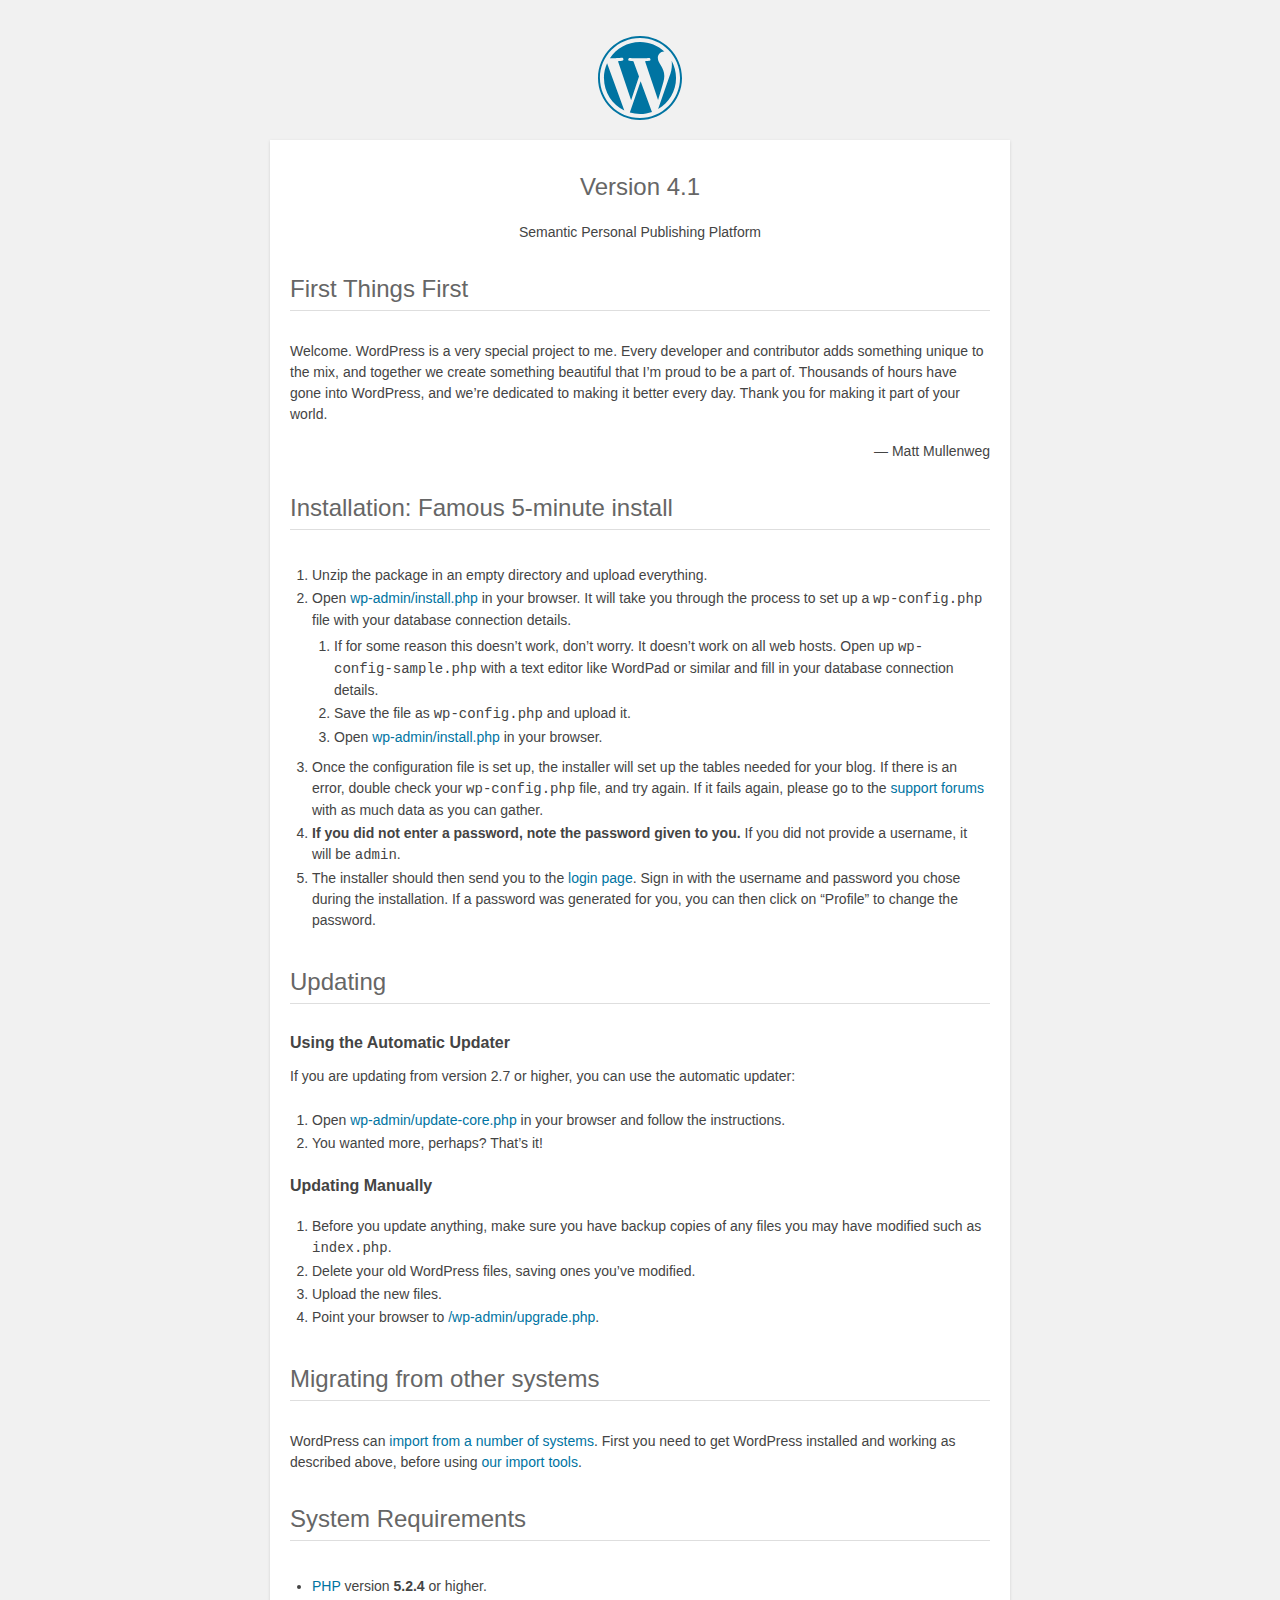
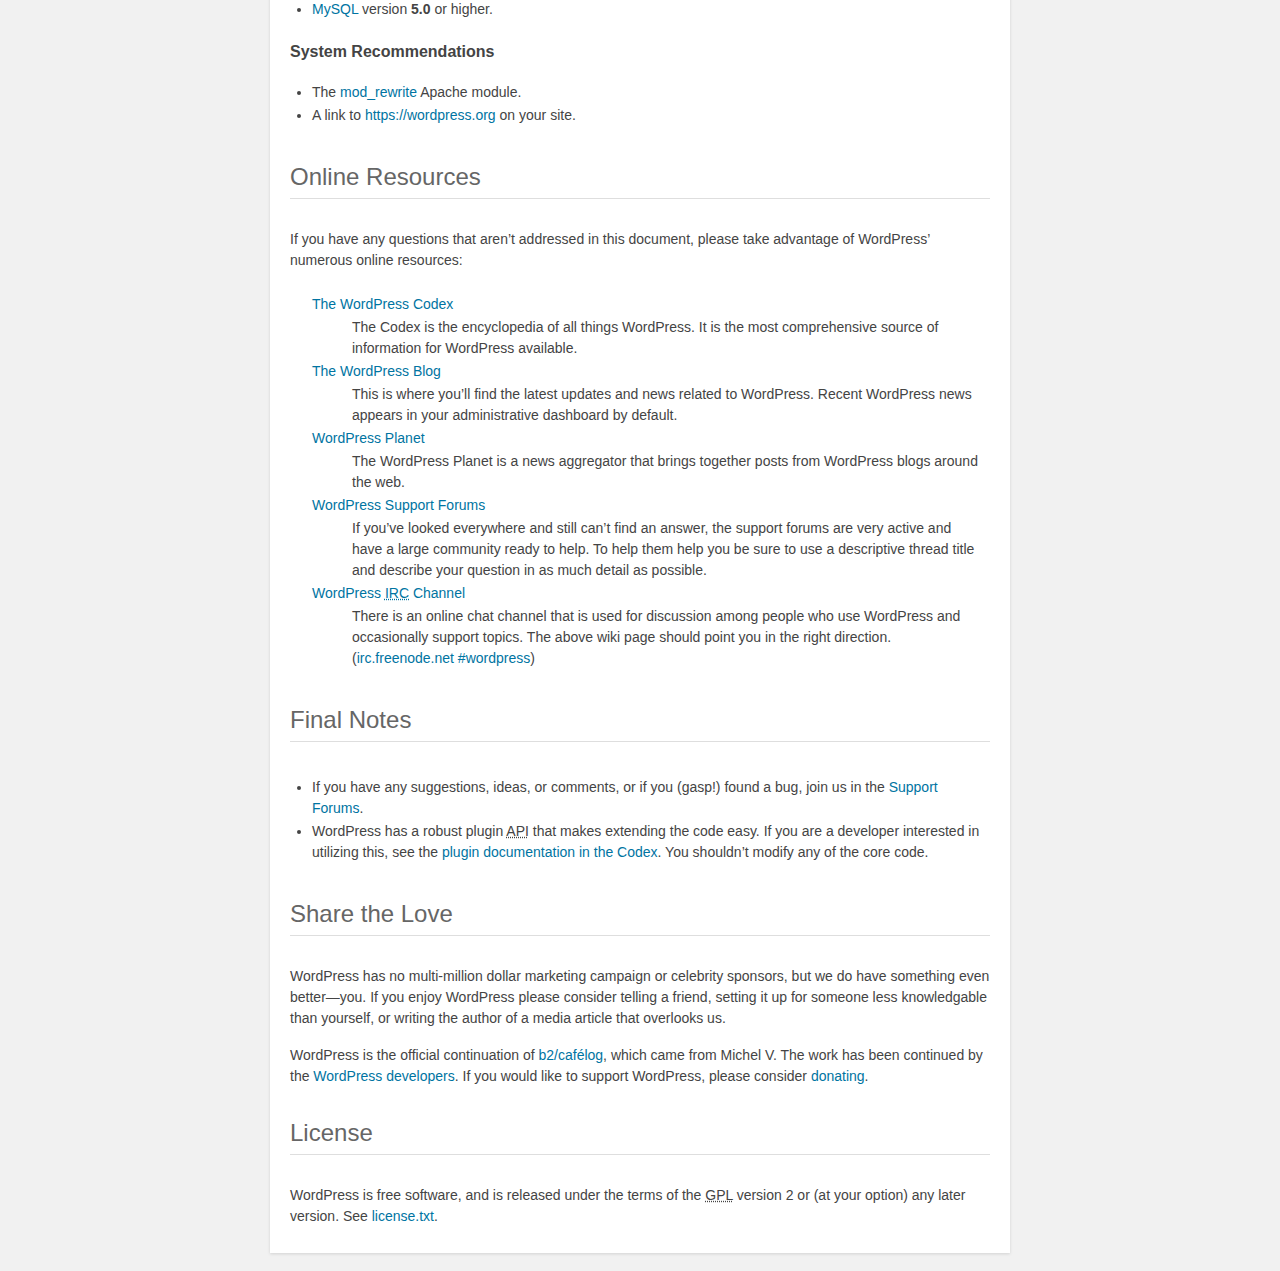
<file: readme.html>
<!DOCTYPE html>
<html>
<head>
	<meta name="viewport" content="width=device-width" />
	<meta http-equiv="Content-Type" content="text/html; charset=utf-8" />
	<title>WordPress &#8250; ReadMe</title>
	<link rel="stylesheet" href="wp-admin/css/install.css?ver=20100228" type="text/css" />
</head>
<body>
<h1 id="logo">
	<a href="https://wordpress.org/"><img alt="WordPress" src="wp-admin/images/wordpress-logo.png" /></a>
	<br /> Version 4.1
</h1>
<p style="text-align: center">Semantic Personal Publishing Platform</p>

<h1>First Things First</h1>
<p>Welcome. WordPress is a very special project to me. Every developer and contributor adds something unique to the mix, and together we create something beautiful that I&#8217;m proud to be a part of. Thousands of hours have gone into WordPress, and we&#8217;re dedicated to making it better every day. Thank you for making it part of your world.</p>
<p style="text-align: right">&#8212; Matt Mullenweg</p>

<h1>Installation: Famous 5-minute install</h1>
<ol>
	<li>Unzip the package in an empty directory and upload everything.</li>
	<li>Open <span class="file"><a href="wp-admin/install.php">wp-admin/install.php</a></span> in your browser. It will take you through the process to set up a <code>wp-config.php</code> file with your database connection details.
		<ol>
			<li>If for some reason this doesn&#8217;t work, don&#8217;t worry. It doesn&#8217;t work on all web hosts. Open up <code>wp-config-sample.php</code> with a text editor like WordPad or similar and fill in your database connection details.</li>
			<li>Save the file as <code>wp-config.php</code> and upload it.</li>
			<li>Open <span class="file"><a href="wp-admin/install.php">wp-admin/install.php</a></span> in your browser.</li>
		</ol>
	</li>
	<li>Once the configuration file is set up, the installer will set up the tables needed for your blog. If there is an error, double check your <code>wp-config.php</code> file, and try again. If it fails again, please go to the <a href="https://wordpress.org/support/" title="WordPress support">support forums</a> with as much data as you can gather.</li>
	<li><strong>If you did not enter a password, note the password given to you.</strong> If you did not provide a username, it will be <code>admin</code>.</li>
	<li>The installer should then send you to the <a href="wp-login.php">login page</a>. Sign in with the username and password you chose during the installation. If a password was generated for you, you can then click on &#8220;Profile&#8221; to change the password.</li>
</ol>

<h1>Updating</h1>
<h2>Using the Automatic Updater</h2>
<p>If you are updating from version 2.7 or higher, you can use the automatic updater:</p>
<ol>
	<li>Open <span class="file"><a href="wp-admin/update-core.php">wp-admin/update-core.php</a></span> in your browser and follow the instructions.</li>
	<li>You wanted more, perhaps? That&#8217;s it!</li>
</ol>

<h2>Updating Manually</h2>
<ol>
	<li>Before you update anything, make sure you have backup copies of any files you may have modified such as <code>index.php</code>.</li>
	<li>Delete your old WordPress files, saving ones you&#8217;ve modified.</li>
	<li>Upload the new files.</li>
	<li>Point your browser to <span class="file"><a href="wp-admin/upgrade.php">/wp-admin/upgrade.php</a>.</span></li>
</ol>

<h1>Migrating from other systems</h1>
<p>WordPress can <a href="http://codex.wordpress.org/Importing_Content">import from a number of systems</a>. First you need to get WordPress installed and working as described above, before using <a href="wp-admin/import.php" title="Import to WordPress">our import tools</a>.</p>

<h1>System Requirements</h1>
<ul>
	<li><a href="http://php.net/">PHP</a> version <strong>5.2.4</strong> or higher.</li>
	<li><a href="http://www.mysql.com/">MySQL</a> version <strong>5.0</strong> or higher.</li>
</ul>

<h2>System Recommendations</h2>
<ul>
	<li>The <a href="http://httpd.apache.org/docs/2.2/mod/mod_rewrite.html">mod_rewrite</a> Apache module.</li>
	<li>A link to <a href="https://wordpress.org/">https://wordpress.org</a> on your site.</li>
</ul>

<h1>Online Resources</h1>
<p>If you have any questions that aren&#8217;t addressed in this document, please take advantage of WordPress&#8217; numerous online resources:</p>
<dl>
	<dt><a href="http://codex.wordpress.org/">The WordPress Codex</a></dt>
		<dd>The Codex is the encyclopedia of all things WordPress. It is the most comprehensive source of information for WordPress available.</dd>
	<dt><a href="https://wordpress.org/news/">The WordPress Blog</a></dt>
		<dd>This is where you&#8217;ll find the latest updates and news related to WordPress. Recent WordPress news appears in your administrative dashboard by default.</dd>
	<dt><a href="https://planet.wordpress.org/">WordPress Planet</a></dt>
		<dd>The WordPress Planet is a news aggregator that brings together posts from WordPress blogs around the web.</dd>
	<dt><a href="https://wordpress.org/support/">WordPress Support Forums</a></dt>
		<dd>If you&#8217;ve looked everywhere and still can&#8217;t find an answer, the support forums are very active and have a large community ready to help. To help them help you be sure to use a descriptive thread title and describe your question in as much detail as possible.</dd>
	<dt><a href="http://codex.wordpress.org/IRC">WordPress <abbr title="Internet Relay Chat">IRC</abbr> Channel</a></dt>
		<dd>There is an online chat channel that is used for discussion among people who use WordPress and occasionally support topics. The above wiki page should point you in the right direction. (<a href="irc://irc.freenode.net/wordpress">irc.freenode.net #wordpress</a>)</dd>
</dl>

<h1>Final Notes</h1>
<ul>
	<li>If you have any suggestions, ideas, or comments, or if you (gasp!) found a bug, join us in the <a href="https://wordpress.org/support/">Support Forums</a>.</li>
	<li>WordPress has a robust plugin <abbr title="application programming interface">API</abbr> that makes extending the code easy. If you are a developer interested in utilizing this, see the <a href="http://codex.wordpress.org/Plugin_API" title="WordPress plugin API">plugin documentation in the Codex</a>. You shouldn&#8217;t modify any of the core code.</li>
</ul>

<h1>Share the Love</h1>
<p>WordPress has no multi-million dollar marketing campaign or celebrity sponsors, but we do have something even better&#8212;you. If you enjoy WordPress please consider telling a friend, setting it up for someone less knowledgable than yourself, or writing the author of a media article that overlooks us.</p>

<p>WordPress is the official continuation of <a href="http://cafelog.com/">b2/caf&#233;log</a>, which came from Michel V. The work has been continued by the <a href="https://wordpress.org/about/">WordPress developers</a>. If you would like to support WordPress, please consider <a href="https://wordpress.org/donate/" title="Donate to WordPress">donating</a>.</p>

<h1>License</h1>
<p>WordPress is free software, and is released under the terms of the <abbr title="GNU General Public License">GPL</abbr> version 2 or (at your option) any later version. See <a href="license.txt">license.txt</a>.</p>

</body>
</html>
</file>
<file: wp-admin/css/install.css>
html {
	background: #f1f1f1;
	margin: 0 20px;
}

body {
	background: #fff;
	color: #444;
	font-family: "Open Sans", sans-serif;
	margin: 140px auto 25px;
	padding: 20px 20px 10px 20px;
	max-width: 700px;
	-webkit-font-smoothing: subpixel-antialiased;
	-webkit-box-shadow: 0 1px 3px rgba(0,0,0,0.13);
	box-shadow: 0 1px 3px rgba(0,0,0,0.13);
}

a {
	color: #0074a2;
	text-decoration: none;
}

a:hover {
	color: #2ea2cc;
}

h1 {
	border-bottom: 1px solid #dedede;
	clear: both;
	color: #666;
	font-size: 24px;
	margin: 30px 0;
	padding: 0;
	padding-bottom: 7px;
	font-weight: normal;
}

h2 {
	font-size: 16px;
}

p, li, dd, dt {
	padding-bottom: 2px;
	font-size: 14px;
	line-height: 1.5;
}

code, .code {
	font-family: Consolas, Monaco, monospace;
}

ul, ol, dl {
	padding: 5px 5px 5px 22px;
}

a img {
	border:0
}
abbr {
	border: 0;
	font-variant: normal;
}

label {
	cursor: pointer;
}

#logo {
	margin: 6px 0 14px 0;
	border-bottom: none;
	text-align:center
}
#logo a {
	background-image: url(../images/w-logo-blue.png?ver=20131202);
	background-image: none, url(../images/wordpress-logo.svg?ver=20131107);
	-webkit-background-size: 84px;
	background-size: 84px;
	background-position: center top;
	background-repeat: no-repeat;
	color: #999;
	height: 84px;
	font-size: 20px;
	font-weight: normal;
	line-height: 1.3em;
	margin: -130px auto 25px;
	padding: 0;
	text-decoration: none;
	width: 84px;
	text-indent: -9999px;
	outline: none;
	overflow: hidden;
	display: block;
}
.step {
	margin: 20px 0 15px;
}
.step, th {
	text-align: left;
	padding: 0;
}
.language-chooser.wp-core-ui .step .button.button-large {
	height: 36px;
	vertical-align: middle;
	font-size: 14px;
}
textarea {
	border: 1px solid #dfdfdf;
	font-family: "Open Sans", sans-serif;
	width: 100%;
	-webkit-box-sizing: border-box;
	-moz-box-sizing: border-box;
	box-sizing: border-box;
}

.form-table {
	border-collapse: collapse;
	margin-top: 1em;
	width: 100%;
}

.form-table td {
	margin-bottom: 9px;
	padding: 10px 20px 10px 0;
	border-bottom: 8px solid #fff;
	font-size: 14px;
	vertical-align: top
}

.form-table th {
	font-size: 14px;
	text-align: left;
	padding: 16px 20px 10px 0;
	width: 140px;
	vertical-align: top;
}

.form-table code {
	line-height: 18px;
	font-size: 14px;
}

.form-table p {
	margin: 4px 0 0 0;
	font-size: 11px;
}

.form-table input {
	line-height: 20px;
	font-size: 15px;
	padding: 3px 5px;
	border: 1px solid #ddd;
	-webkit-box-shadow: inset 0 1px 2px rgba(0,0,0,0.07);
	box-shadow: inset 0 1px 2px rgba(0,0,0,0.07);
}

input,
submit {
	font-family: "Open Sans", sans-serif;
}

.form-table input[type=text],
.form-table input[type=email],
.form-table input[type=url],
.form-table input[type=password] {
	width: 206px;
}

.form-table th p {
	font-weight: normal;
}

.form-table.install-success td {
	vertical-align: middle;
	padding: 16px 20px 10px 0;
}

.form-table.install-success td p {
	margin: 0;
	font-size: 14px;
}

.form-table.install-success td code {
	margin: 0;
	font-size: 18px;
}

#error-page {
	margin-top: 50px;
}

#error-page p {
	font-size: 14px;
	line-height: 18px;
	margin: 25px 0 20px;
}

#error-page code, .code {
	font-family: Consolas, Monaco, monospace;
}

#pass-strength-result {
	background-color: #eee;
	border-color: #ddd !important;
	border-style: solid;
	border-width: 1px;
	margin: 5px 5px 5px 0;
	padding: 5px;
	text-align: center;
	width: 200px;
	display: none;
}

#pass-strength-result.bad {
	background-color: #ffb78c;
	border-color: #ff853c !important;
}

#pass-strength-result.good {
	background-color: #ffec8b;
	border-color: #ffcc00 !important;
}

#pass-strength-result.short {
	background-color: #ffa0a0;
	border-color: #f04040 !important;
}

#pass-strength-result.strong {
	background-color: #c3ff88;
	border-color: #8dff1c !important;
}

.message {
	border: 1px solid #c00;
	padding: 0.5em 0.7em;
	margin: 5px 0 15px;
	background-color: #ffebe8;
}

/* @noflip */
#dbname,
#uname,
#pwd,
#dbhost,
#prefix,
#user_login,
#admin_email,
#pass1,
#pass2 {
	direction: ltr;
}


/* localization */
body.rtl,
.rtl textarea,
.rtl input,
.rtl submit {
	font-family: Tahoma, sans-serif;
}

:lang(he-il) body.rtl,
:lang(he-il) .rtl textarea,
:lang(he-il) .rtl input,
:lang(he-il) .rtl submit {
	font-family: Arial, sans-serif;
}

@media only screen and (max-width: 799px) {
	body {
		margin-top: 115px;
	}
	#logo a {
		margin: -125px auto 30px;
	}
}

@media screen and ( max-width: 782px ) {

	.form-table {
		margin-top: 0;
	}

	.form-table th,
	.form-table td {
		display: block;
		width: auto;
		vertical-align: middle;
	}

	.form-table th {
		padding: 20px 0 0;
	}

	.form-table td {
		padding: 5px 0;
		border: 0;
		margin: 0;
	}

	textarea,
	input {
		font-size: 16px;
	}

	.form-table td input[type="text"],
	.form-table td input[type="email"],
	.form-table td input[type="url"],
	.form-table td input[type="password"],
	.form-table td select,
	.form-table td textarea,
	.form-table span.description {
		width: 100%;
		font-size: 16px;
		line-height: 1.5;
		padding: 7px 10px;
		display: block;
		max-width: none;
		-webkit-box-sizing: border-box;
		-moz-box-sizing: border-box;
		box-sizing: border-box;
	}

}

body.language-chooser {
	max-width: 300px;
}

.language-chooser select {
	padding: 8px;
	width: 100%;
	display: block;
	border: 1px solid #ddd;
	background-color: #fff;
	color: #333;
	font-size: 16px;
	font-family: Arial, sans-serif;
	font-weight: normal;
}

.language-chooser p {
	text-align: right;
}

.screen-reader-input,
.screen-reader-text {
	position: absolute;
	margin: -1px;
	padding: 0;
	height: 1px;
	width: 1px;
	overflow: hidden;
	clip: rect(0 0 0 0);
	border: 0;
}

.spinner {
	background: url(../images/spinner.gif) no-repeat;
	-webkit-background-size: 20px 20px;
	background-size: 20px 20px;
	visibility: hidden;
	opacity: 0.7;
	filter: alpha(opacity=70);
	width: 20px;
	height: 20px;
	margin: 2px 5px 0;
}

.step .spinner {
	display: inline-block;
	margin-top: 8px;
	margin-right: 15px;
	vertical-align: top;
}

/**
 * HiDPI Displays
 */
@media print,
  (-o-min-device-pixel-ratio: 5/4),
  (-webkit-min-device-pixel-ratio: 1.25),
  (min-resolution: 120dpi) {

	.spinner {
		background-image: url(../images/spinner-2x.gif);
	}

}
</file>
